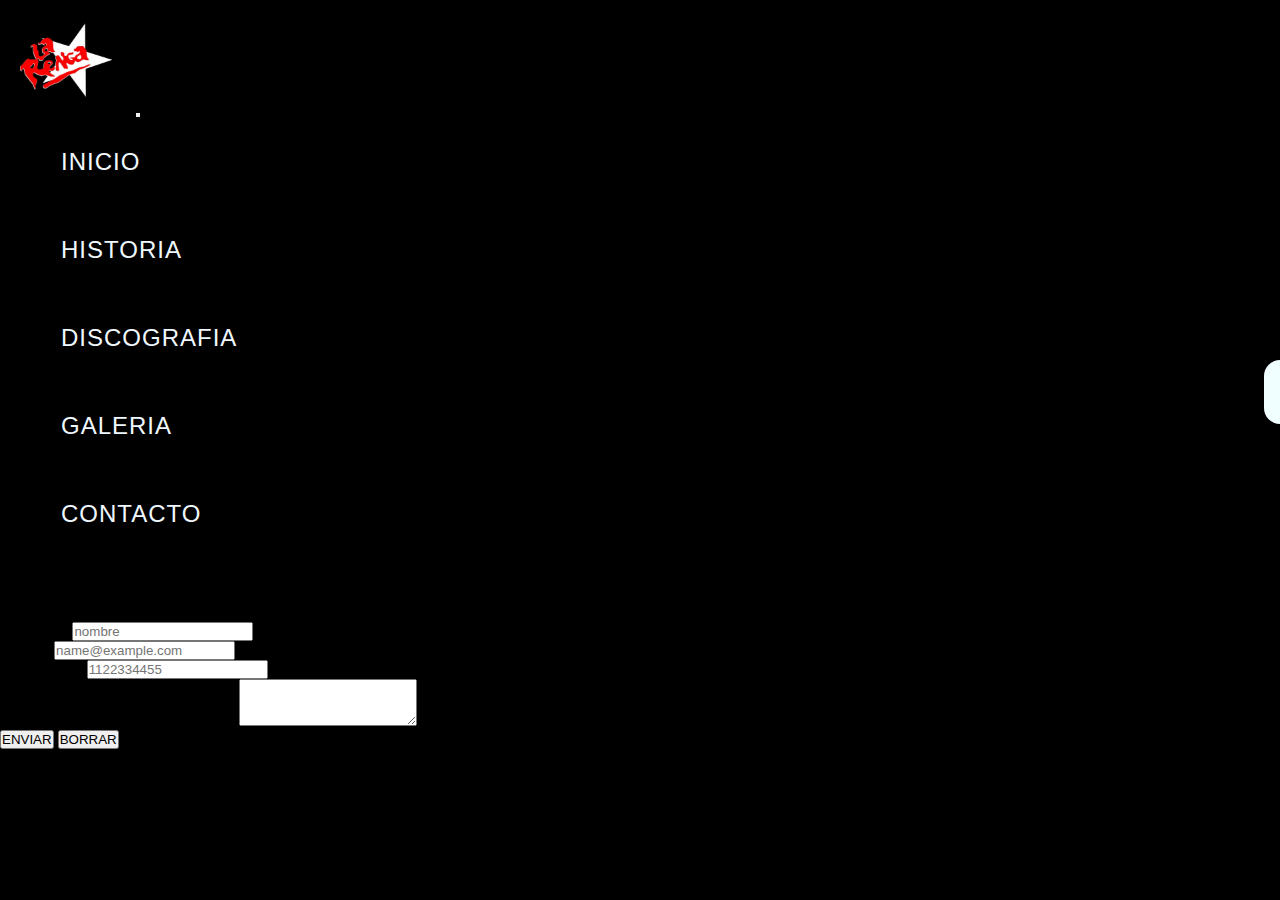
<file: paginas/contacto.html>
<!DOCTYPE html>
<html lang="en">
    <style> a {text-decoration: none;}</style>
<head>
    <meta charset="UTF-8">
    <meta http-equiv="X-UA-Compatible" content="IE=edge">
    <meta name="viewport" content="width=device-width, initial-scale=1.0">
    <meta name="description" content="La Renga es una banda de rock argentina.">
    <meta name="keywords" content="musica, fanclub, la renga, renga, rock, rock nacional, argentina, banda">
    <link rel="shortcut icon" href="../img/logo.png">
    <link href="https://cdn.jsdelivr.net/npm/bootstrap@5.1.3/dist/css/bootstrap.min.css" rel="stylesheet" 
    integrity="sha384-1BmE4kWBq78iYhFldvKuhfTAU6auU8tT94WrHftjDbrCEXSU1oBoqyl2QvZ6jIW3" crossorigin="anonymous">
    <link rel="stylesheet" href="../main.css">
    <link rel="stylesheet" href="../estilo/style.css">
    <title>La Renga - Contacto</title>
</head>
<header class="header">
    <nav class="navbar navbar-expand-lg navbar-dark">
         <div class="container-fluid">
           <a class="navbar-brand" href="../index.html"> <img src="../img/logo.png" class="img-logo" alt="LOGO"></a>
           <button class="navbar-toggler" type="button" data-bs-toggle="collapse" data-bs-target="#navbarNav" aria-controls="navbarNav" aria-expanded="false" aria-label="Toggle navigation">
             <span class="navbar-toggler-icon"></span>
           </button>
           <div class="collapse navbar-collapse" id="navbarNav">
             <ul class="navbar-nav">
               <li class="nav-item">
                 <a class="nav-link" aria-current="page" href="../index.html">INICIO</a>
               </li>
               <li class="nav-item">
                 <a class="nav-link" href="historia.html">HISTORIA</a>
               </li>
               <li class="nav-item">
                 <a class="nav-link" href="discografia.html">DISCOGRAFIA</a>
               </li>
               <li class="nav-item">
                 <a class="nav-link" href="galeria.html">GALERIA</a>
               </li>
               <li class="nav-item">
                 <a class="nav-link" href="contacto.html">CONTACTO</a>
               </li>
             </ul>
           </div>
         </div>
       </nav>
 </header>
<body>
<h1 class="texto-contacto">CONTACTO</h1>
<div>
  <h3 class="texto-contacto">Por favor ingrese sus datos si quiere recibir mas información acerca de la banda.</h3>  
<!--FORMULARIO DE CONTACTO-->
  <main>
    <form class="container-fluid">
      <div class="mb-3">
        <label for="exampleFormControlInput1" class="form-label">NOMBRE</label>
        <input type="name" class="form-control" id="exampleFormControlInput1" placeholder="nombre">
      </div>
      <div class="mb-3">
        <label for="exampleFormControlInput1" class="form-label">EMAIL</label>
        <input type="email" class="form-control" id="exampleFormControlInput1" placeholder="name@example.com">
      </div>
      <div class="mb-3">
        <label for="exampleFormControlInput1" class="form-label">TELEFONO</label>
        <input type="number" class="form-control" id="exampleFormControlInput1" placeholder="1122334455">
      </div>
      <div class="mb-3">
        <label for="exampleFormControlTextarea1" class="form-label">Dejanos tu opinion sobre la pagina...</label>
        <textarea class="form-control" id="exampleFormControlTextarea1" rows="3"></textarea>
      </div>
      <button type="submit" class="btn btn-primary btn1">ENVIAR</button>
      <button type="reset" class="btn btn-primary btn2">BORRAR</button>
    </form>
  </main>
  <div class="bar-social">
      <a href="https://www.facebook.com/larenga" class="icon icon-facebook" target="_blank"></a>
      <a href="https://www.instagram.com/larenga/" class="icon icon-instagram" target="_blank"></a>
      <a href="https://www.youtube.com/c/larenga/featured" class="icon icon-youtube" target="_blank"></a>
      <a href="https://open.spotify.com/artist/30fEdZPXgWfC4sNttcyB3C" class="icon icon-spotify" target="_blank"></a>
  </div>
  <script src="https://cdn.jsdelivr.net/npm/@popperjs/core@2.10.2/dist/umd/popper.min.js" integrity="sha384-7+zCNj/IqJ95wo16oMtfsKbZ9ccEh31eOz1HGyDuCQ6wgnyJNSYdrPa03rtR1zdB" crossorigin="anonymous"></script>
  <script src="https://cdn.jsdelivr.net/npm/bootstrap@5.1.3/dist/js/bootstrap.min.js" integrity="sha384-QJHtvGhmr9XOIpI6YVutG+2QOK9T+ZnN4kzFN1RtK3zEFEIsxhlmWl5/YESvpZ13" crossorigin="anonymous"></script>
</body>
</html>
</file>
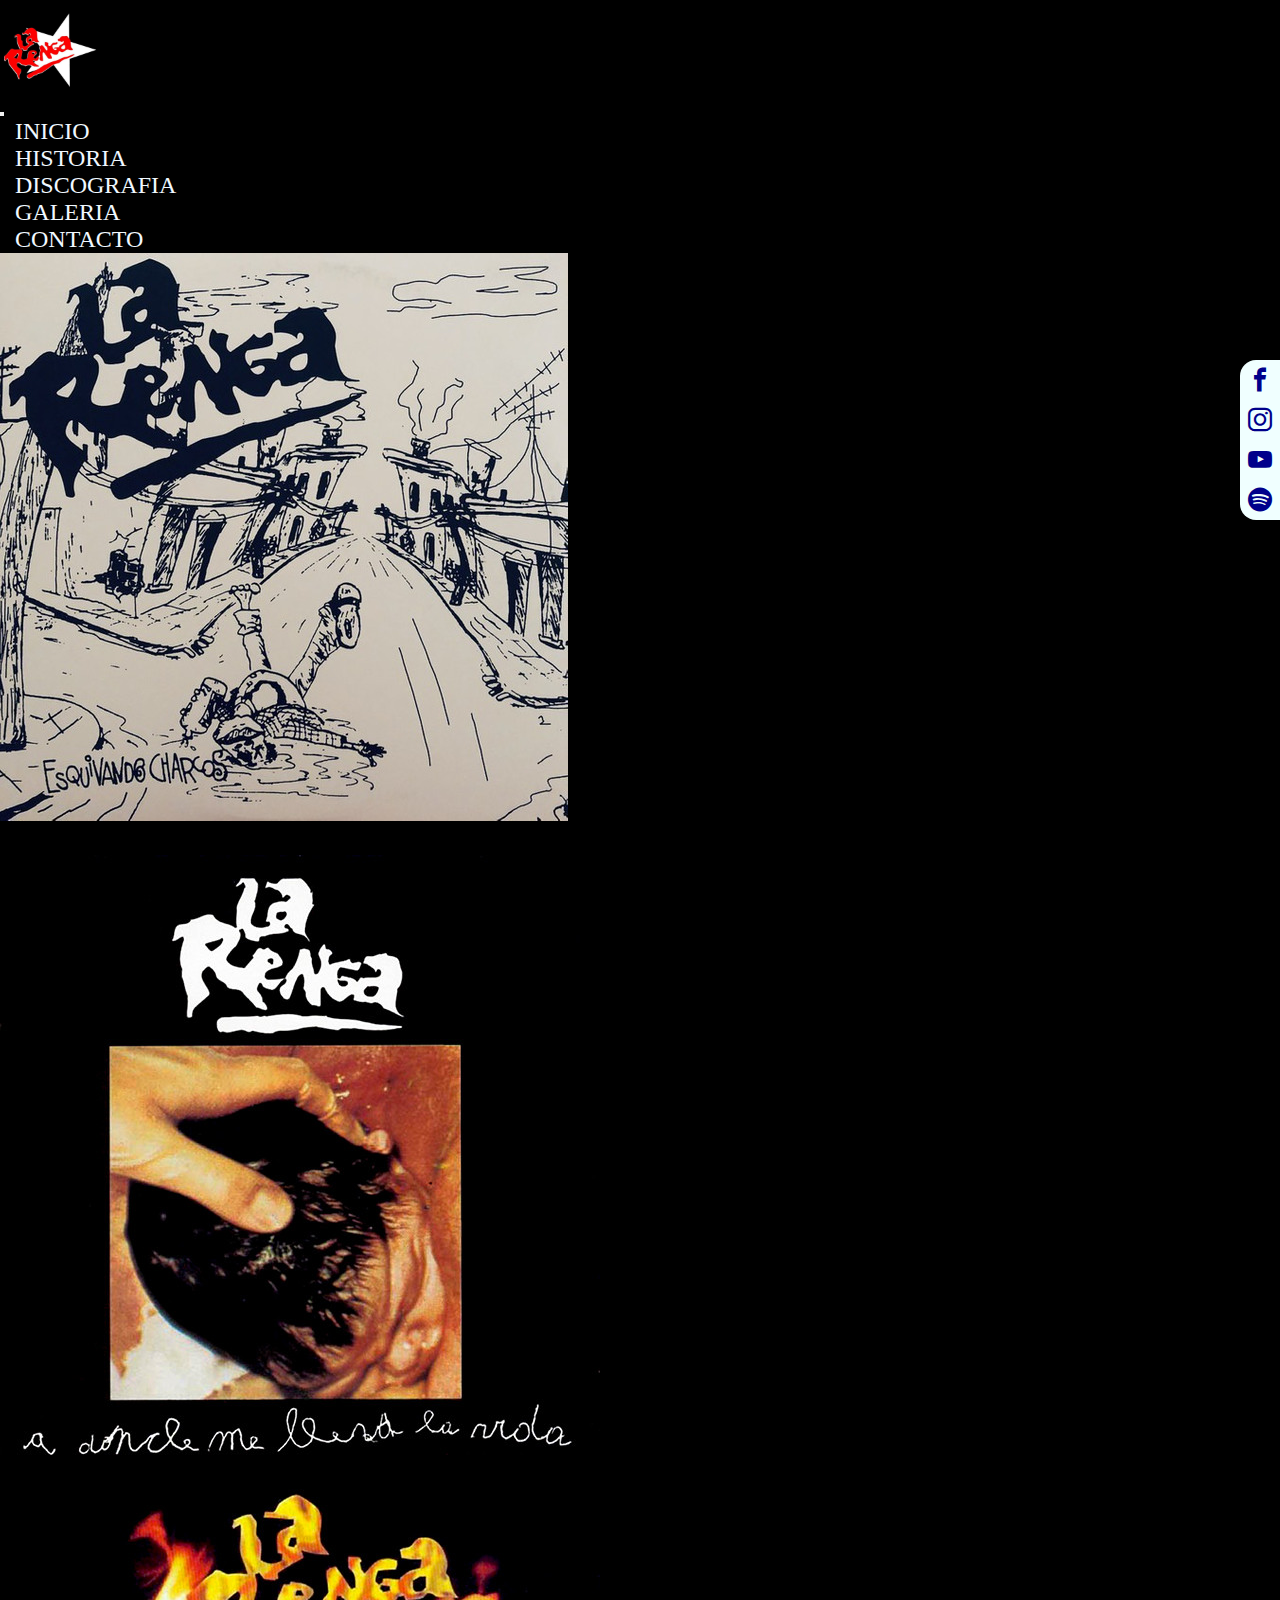
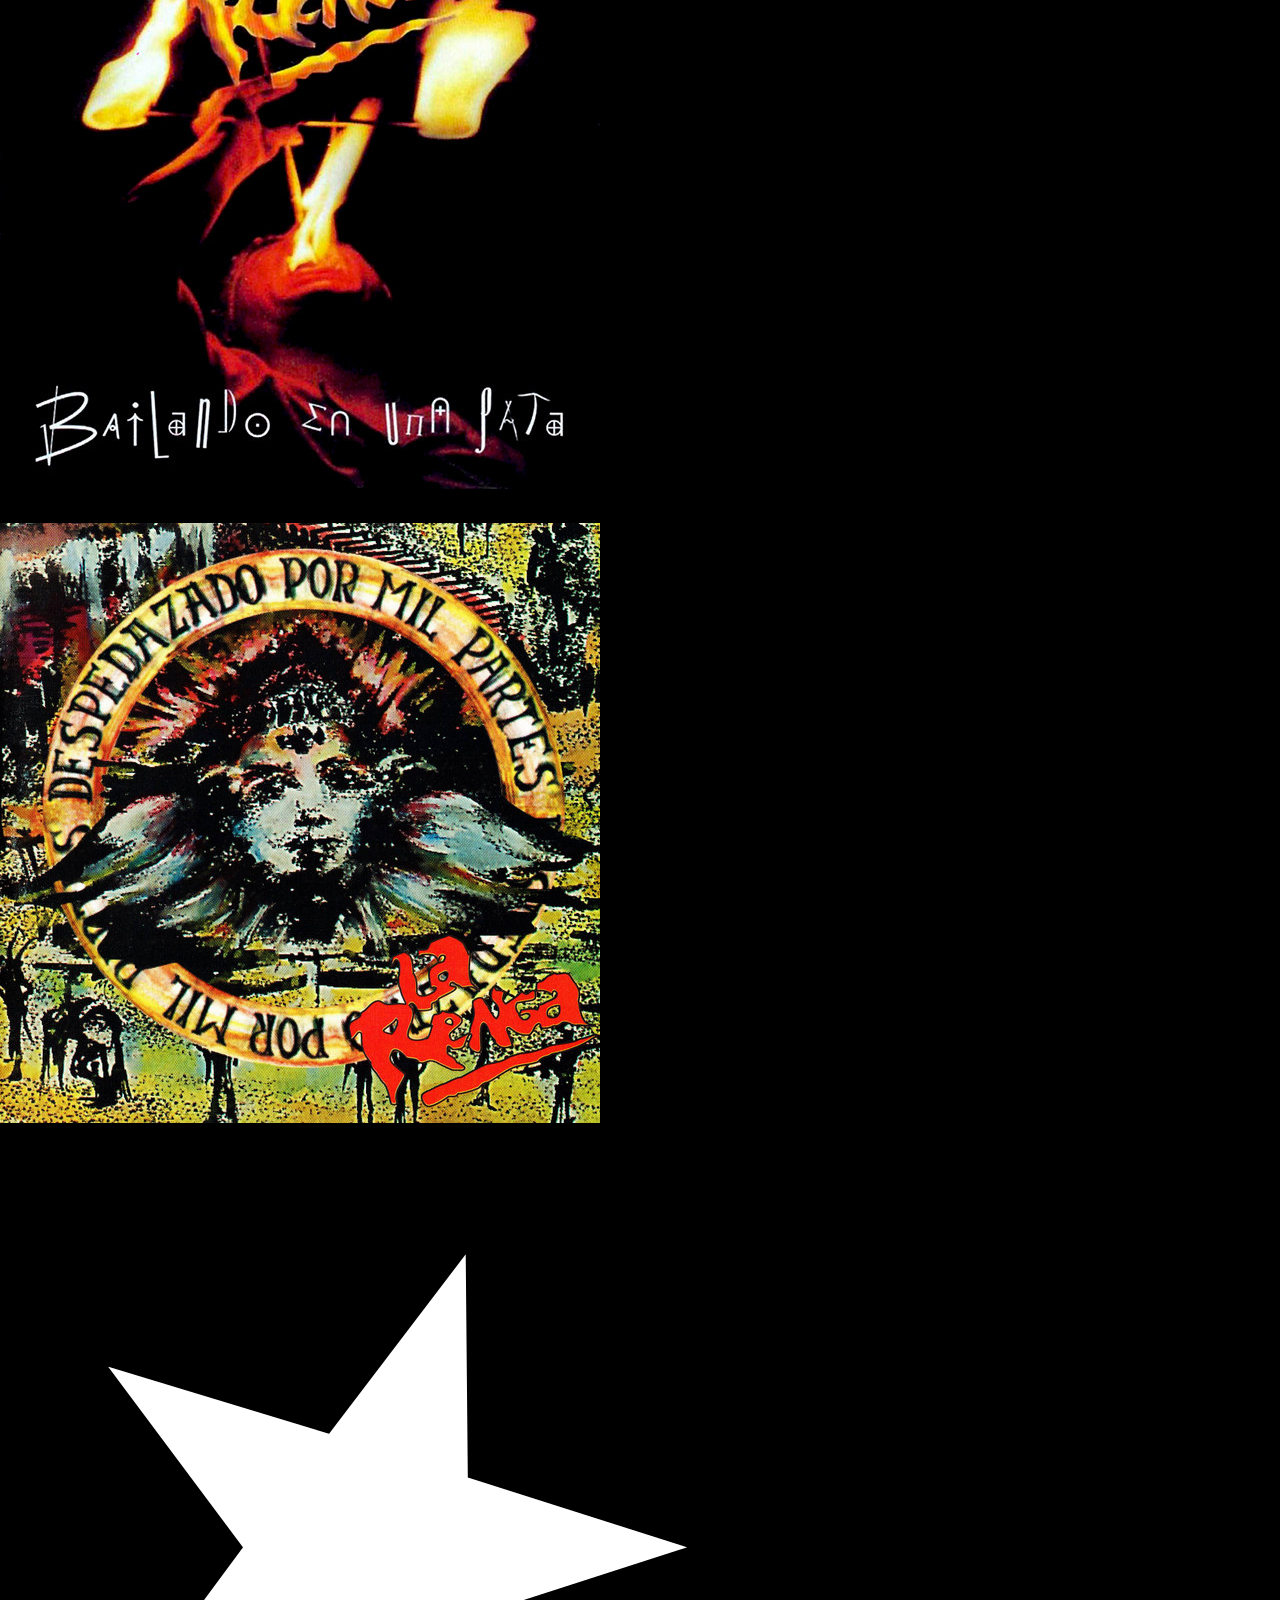
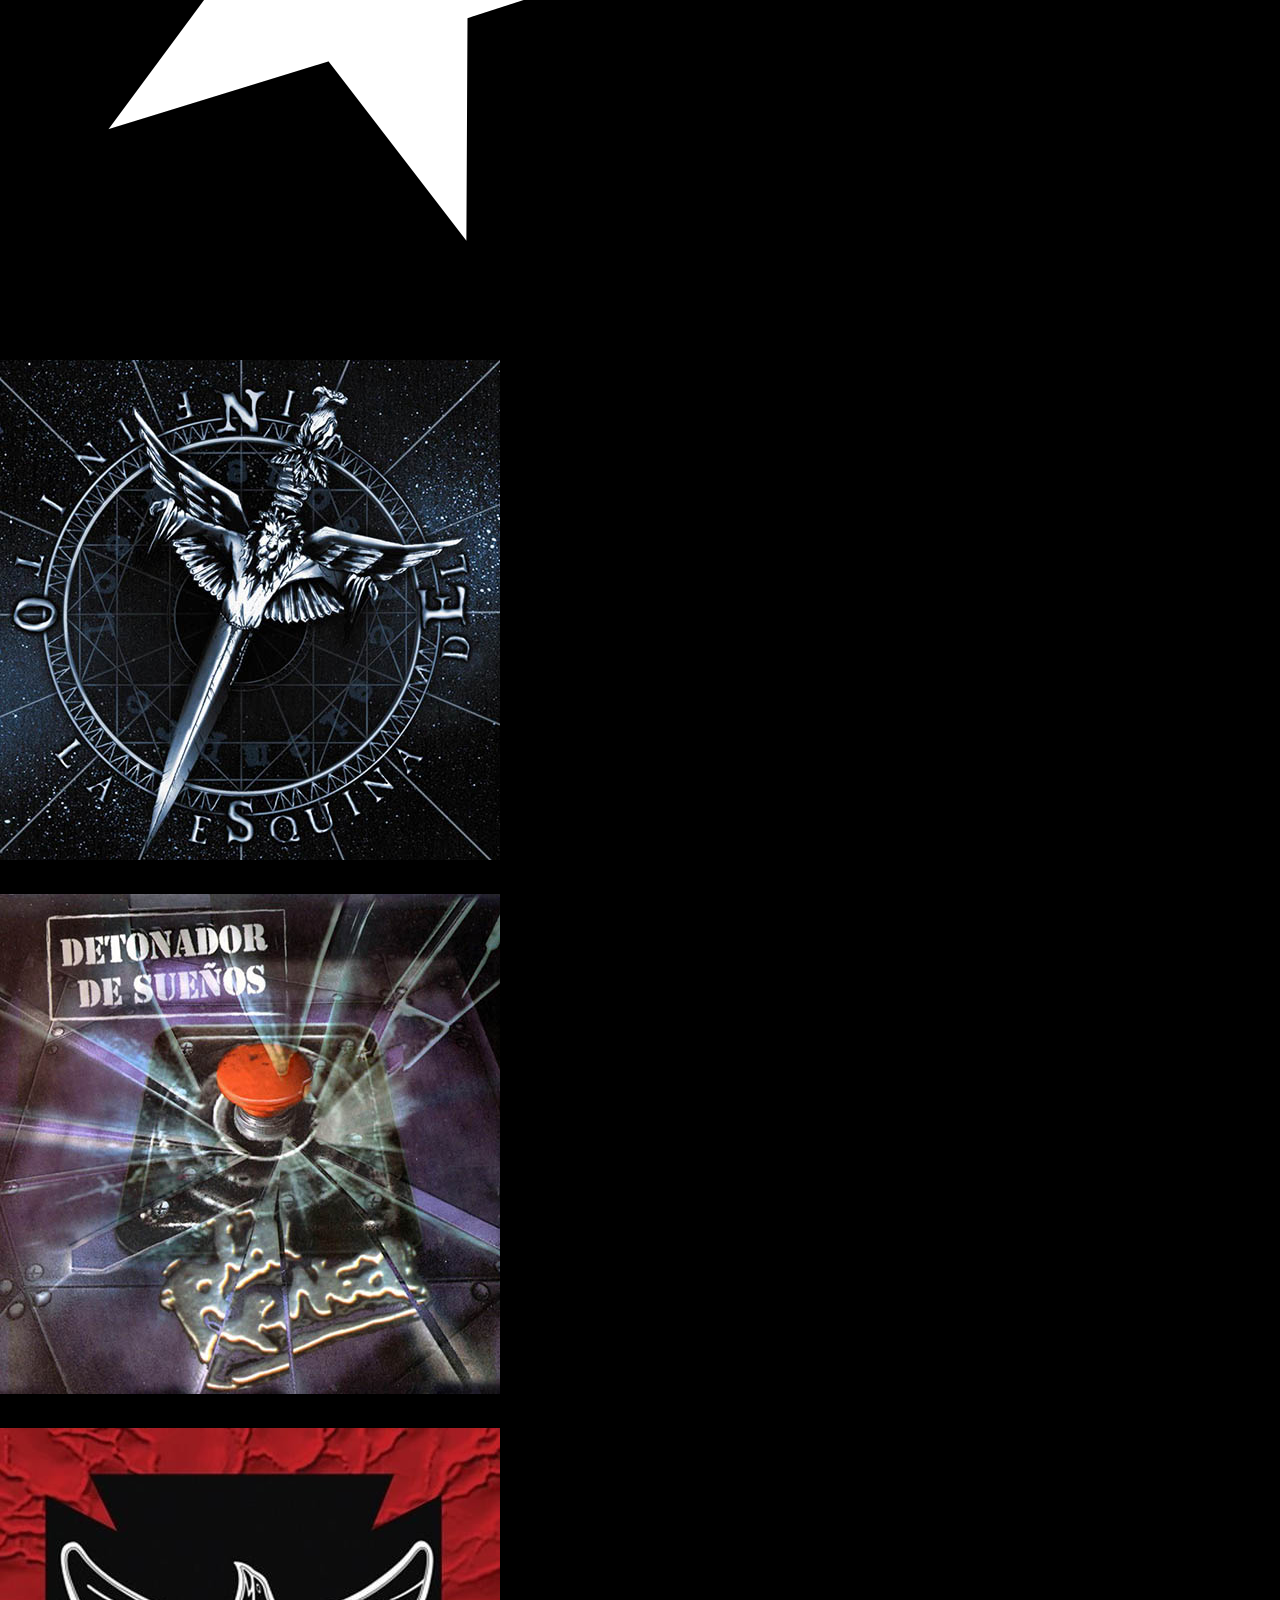
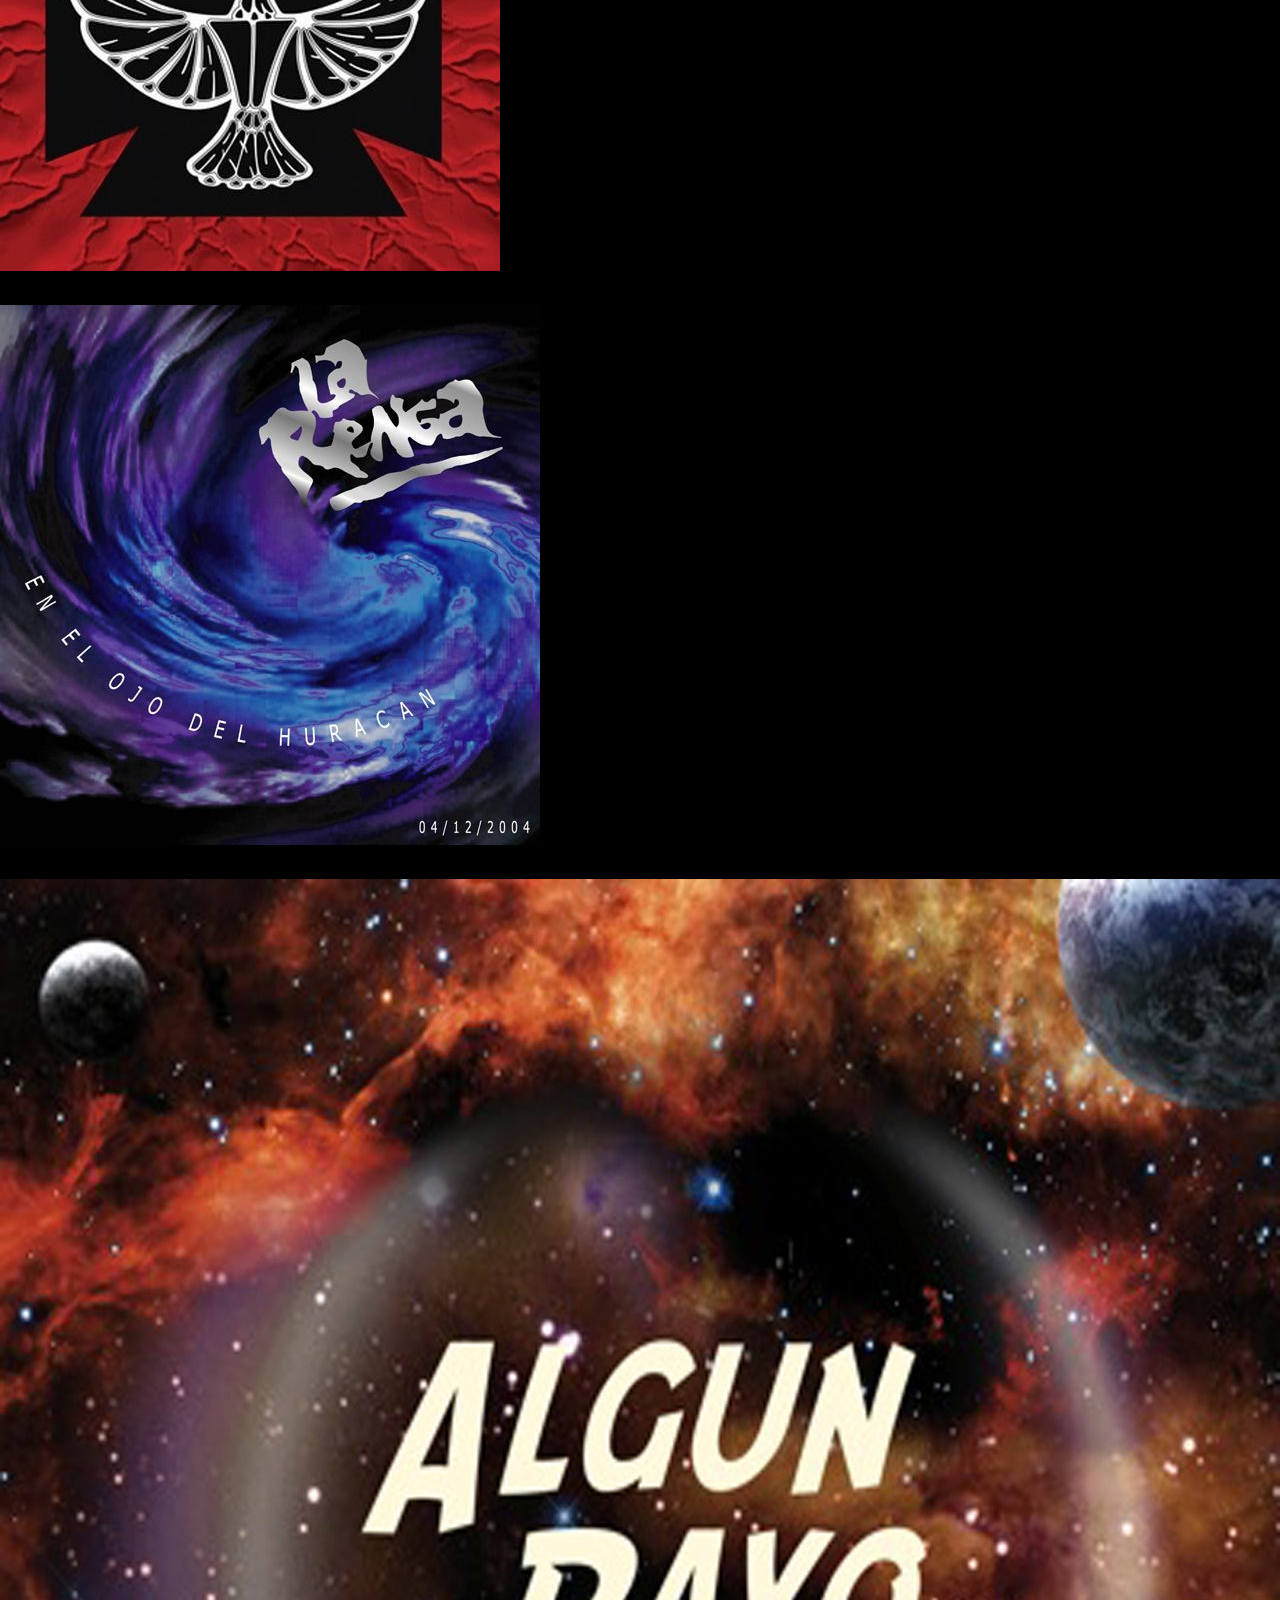
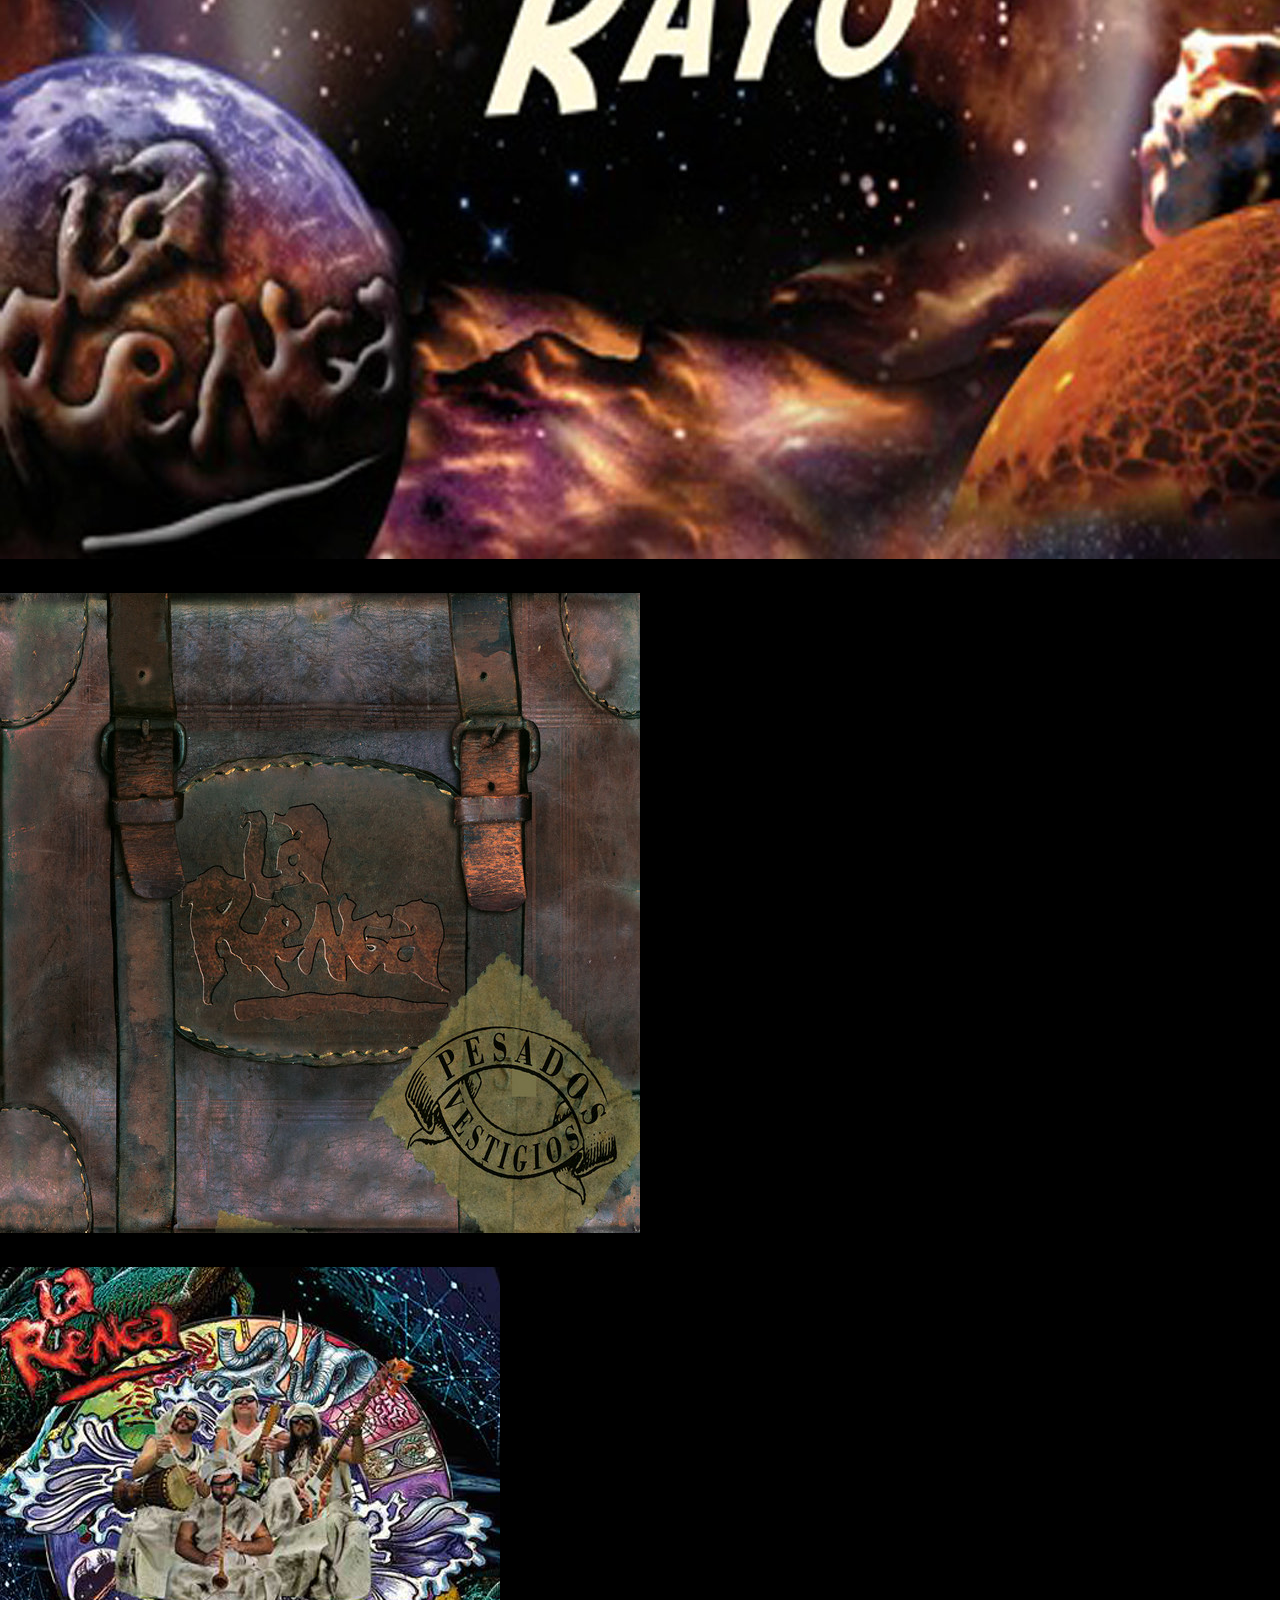
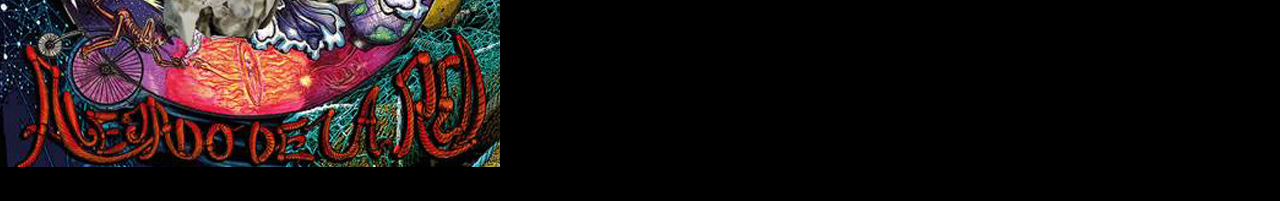
<file: paginas/discografia.html>
<!DOCTYPE html>
<html lang="en">
    <style> a {text-decoration: none;}</style>
<head>
    <meta charset="UTF-8">
    <meta http-equiv="X-UA-Compatible" content="IE=edge">
    <meta name="viewport" content="width=device-width, initial-scale=1.0">
    <meta name="description" content="La Renga es una banda de rock argentina.">
    <meta name="keywords" content="musica, fanclub, la renga, renga, rock, rock nacional, argentina, banda">
    <link rel="shortcut icon" href="../img/logo.png">
    <link href="https://cdn.jsdelivr.net/npm/bootstrap@5.1.3/dist/css/bootstrap.min.css" rel="stylesheet" 
    integrity="sha384-1BmE4kWBq78iYhFldvKuhfTAU6auU8tT94WrHftjDbrCEXSU1oBoqyl2QvZ6jIW3" crossorigin="anonymous">
    <link rel="stylesheet" href="../font.css">
    <link rel="stylesheet" href="../estilo/style.css">
    <title>La Renga - Discografia</title>
</head>
<body>
    <header class="header">
        <nav class="navbar navbar-expand-lg navbar-dark">
             <div class="container-fluid">
               <a class="navbar-brand" href="../index.html"> <img src="../img/logo.png" class="img-logo" alt="LOGO"></a>
               <button class="navbar-toggler" type="button" data-bs-toggle="collapse" data-bs-target="#navbarNav" aria-controls="navbarNav" aria-expanded="false" aria-label="Toggle navigation">
                 <span class="navbar-toggler-icon"></span>
               </button>
               <div class="collapse navbar-collapse" id="navbarNav">
                 <ul class="navbar-nav">
                   <li class="nav-item">
                     <a class="nav-link" aria-current="page" href="../index.html">INICIO</a>
                   </li>
                   <li class="nav-item">
                     <a class="nav-link" href="historia.html">HISTORIA</a>
                   </li>
                   <li class="nav-item">
                     <a class="nav-link" href="discografia.html">DISCOGRAFIA</a>
                   </li>
                   <li class="nav-item">
                     <a class="nav-link" href="galeria.html">GALERIA</a>
                   </li>
                   <li class="nav-item">
                     <a class="nav-link" href="contacto.html">CONTACTO</a>
                   </li>
                 </ul>
               </div>
             </div>
           </nav>
     </header>
    <div class="container">
      <div class="row row-cols-1 row-cols-md-3 g-4">
        <div class="col">
          <div class="card h-100">
            <img src="../img/esquivando-charcos1.jpg" class="card-img-top" alt="esquivando-charcos1">
            <div class="card-body">
              <h5 class="card-title">Esquivando charcos</h5>
            </div>
            <div class="card-footer">
              <small class="text-muted">1991</small>
            </div>
          </div>
        </div>
        <div class="col">
          <div class="card h-100">
            <img src="../img/donde-me-lleva-la-vida2.jpg" class="card-img-top" alt="donde-me-lleva-la-vida2">
            <div class="card-body">
              <h5 class="card-title">A donde me lleva la vida</h5>
            </div>
            <div class="card-footer">
              <small class="text-muted">1994</small>
            </div>
          </div>
        </div>
        <div class="col">
          <div class="card h-100">
            <img src="../img/bailando-en-una-pata3.jpg" class="card-img-top" alt="bailando-en-una-pata3">
            <div class="card-body">
              <h5 class="card-title">Bailando en una pata</h5>
            </div>
            <div class="card-footer">
              <small class="text-muted">1995</small>
            </div>
          </div>
        </div>
      </div>
      <div class="row row-cols-1 row-cols-md-3 g-4">
        <div class="col">
          <div class="card h-100">
            <img src="../img/despedazado-por-mil-partes4.jpg" class="card-img-top" alt="despedazado-por-mil-partes4">
            <div class="card-body">
              <h5 class="card-title">Despedazado por mil partes</h5>
            </div>
            <div class="card-footer">
              <small class="text-muted">1996</small>
            </div>
          </div>
        </div>
        <div class="col">
          <div class="card h-100">
            <img src="../img/la-renga5.png" class="card-img-top" alt="la-renga5">
            <div class="card-body">
              <h5 class="card-title">La Renga</h5>
            </div>
            <div class="card-footer">
              <small class="text-muted">1998</small>
            </div>
          </div>
        </div>
        <div class="col">
          <div class="card h-100">
            <img src="../img/la-esquina-del-infinito6.jpg" class="card-img-top" alt="la-esquina-del-infinito6">
            <div class="card-body">
              <h5 class="card-title">La esquina del infinito</h5>
            </div>
            <div class="card-footer">
              <small class="text-muted">2000</small>
            </div>
          </div>
        </div>
      </div>
      <div class="row row-cols-1 row-cols-md-3 g-4">
        <div class="col">
          <div class="card h-100">
            <img src="../img/detonador-de-sueños7.jpg" class="card-img-top" alt="detonador-de-sueños7">
            <div class="card-body">
              <h5 class="card-title">Detonador de sueños</h5>
            </div>
            <div class="card-footer">
              <small class="text-muted">2003</small>
            </div>
          </div>
        </div>
        <div class="col">
          <div class="card h-100">
            <img src="../img/truenotierra8.jpg" class="card-img-top" alt="truenotierra8">
            <div class="card-body">
              <h5 class="card-title">Truenotierra</h5>
            </div>
            <div class="card-footer">
              <small class="text-muted">2006</small>
            </div>
          </div>
        </div>
        <div class="col">
          <div class="card h-100">
            <img src="../img/ojo-del-huracan9.jpg" class="card-img-top" alt="ojo-del-huracan9">
            <div class="card-body">
              <h5 class="card-title">En el ojo del huracan</h5>
            </div>
            <div class="card-footer">
              <small class="text-muted">2006</small>
            </div>
          </div>
        </div>
      </div>
      <div class="row row-cols-1 row-cols-md-3 g-4">
        <div class="col">
          <div class="card h-100">
            <img src="../img/algun-rayo10.jpg" class="card-img-top" alt="algun-rayo10">
            <div class="card-body">
              <h5 class="card-title">Algun rayo</h5>
            </div>
            <div class="card-footer">
              <small class="text-muted">2010</small>
            </div>
          </div>
        </div>
        <div class="col">
          <div class="card h-100">
            <img src="../img/pesados-vestigios11.jpg" class="card-img-top" alt="pesados-vestigios11">
            <div class="card-body">
              <h5 class="card-title">Pesados vestigios</h5>
            </div>
            <div class="card-footer">
              <small class="text-muted">2014</small>
            </div>
          </div>
        </div>
        <div class="col">
          <div class="card h-100">
            <img src="../img/alejado-de-la-red12.jpg" class="card-img-top" alt="alejado-de-la-red12">
            <div class="card-body">
              <h5 class="card-title">Alejado de la red</h5>
            </div>
            <div class="card-footer">
              <small class="text-muted">2022</small>
            </div>
          </div>
        </div>
      </div>
    </div>
    <div class="bar-social">
        <a href="https://www.facebook.com/larenga" class="icon icon-facebook" target="_blank"></a>
        <a href="https://www.instagram.com/larenga/" class="icon icon-instagram" target="_blank"></a>
        <a href="https://www.youtube.com/c/larenga/featured" class="icon icon-youtube" target="_blank"></a>
        <a href="https://open.spotify.com/artist/30fEdZPXgWfC4sNttcyB3C" class="icon icon-spotify" target="_blank"></a>
    </div>
    <script src="https://cdn.jsdelivr.net/npm/@popperjs/core@2.10.2/dist/umd/popper.min.js" 
    integrity="sha384-7+zCNj/IqJ95wo16oMtfsKbZ9ccEh31eOz1HGyDuCQ6wgnyJNSYdrPa03rtR1zdB" crossorigin="anonymous">
    </script>
    <script src="https://cdn.jsdelivr.net/npm/bootstrap@5.1.3/dist/js/bootstrap.min.js" 
    integrity="sha384-QJHtvGhmr9XOIpI6YVutG+2QOK9T+ZnN4kzFN1RtK3zEFEIsxhlmWl5/YESvpZ13" crossorigin="anonymous">
    </script>
</body>
</html>
</file>
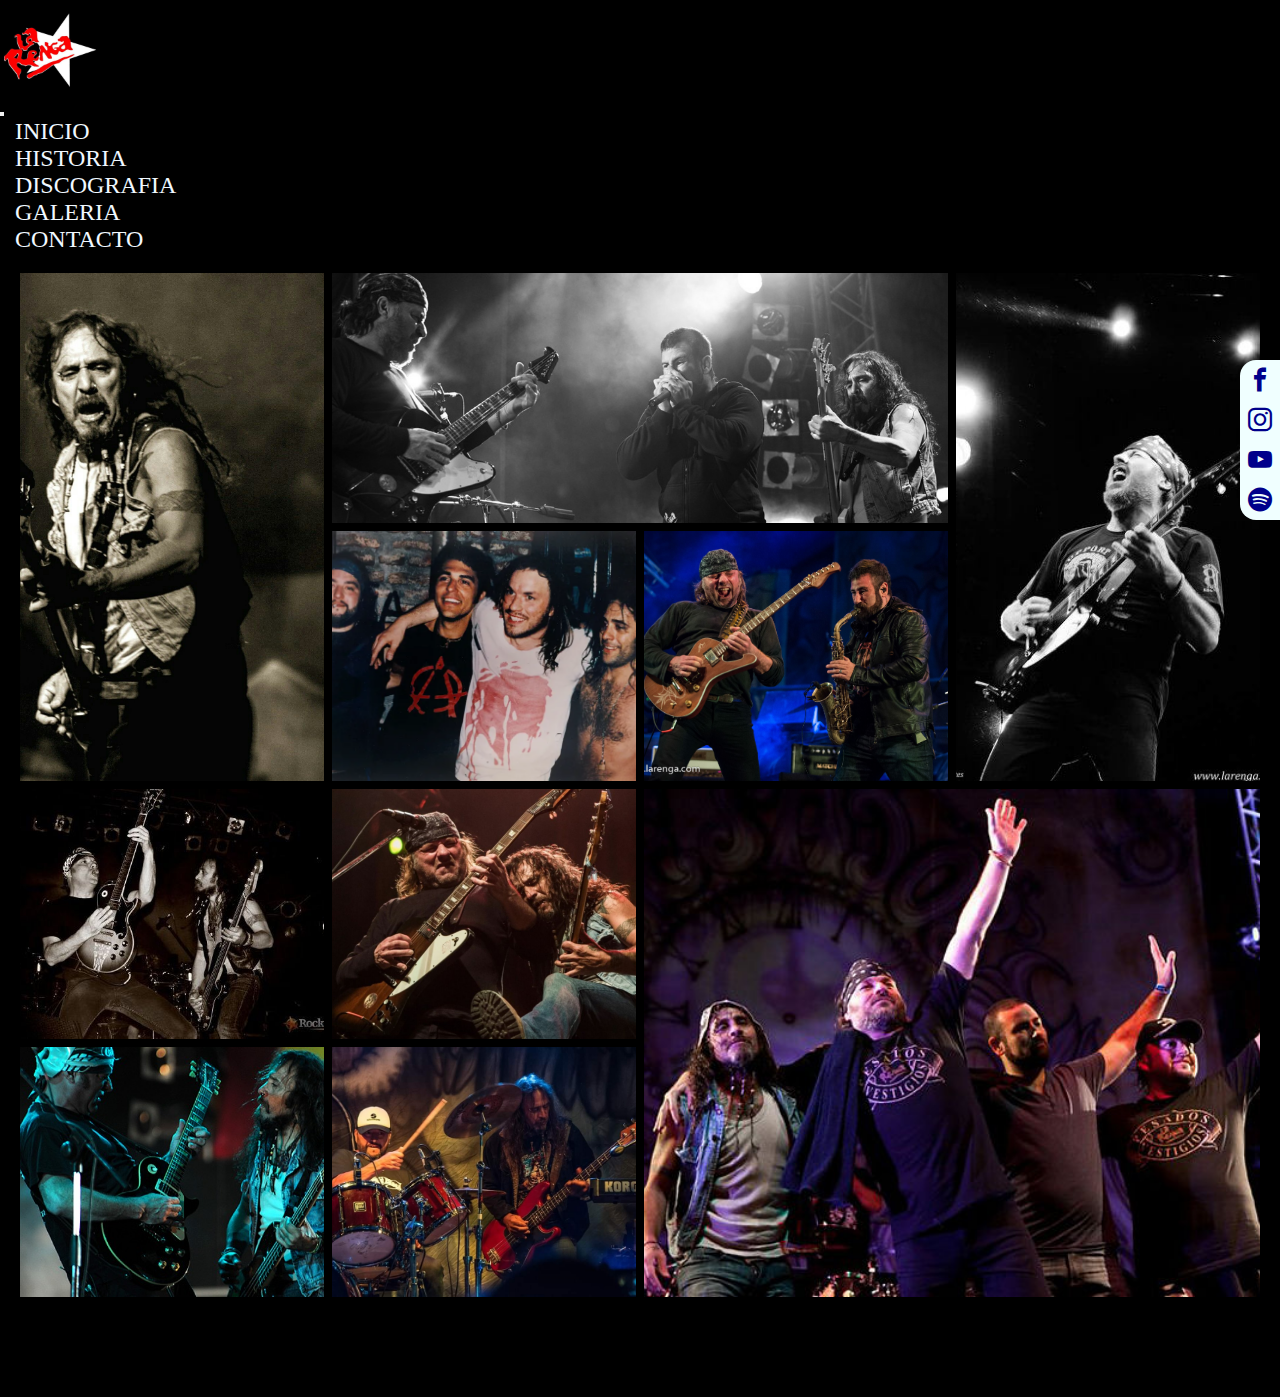
<file: paginas/galeria.html>
<!DOCTYPE html>
<html lang="en">
    <style> a {text-decoration: none;}</style>
<head>
    <meta charset="UTF-8">
    <meta http-equiv="X-UA-Compatible" content="IE=edge">
    <meta name="viewport" content="width=device-width, initial-scale=1.0">
    <meta name="description" content="La Renga es una banda de rock argentina.">
    <meta name="keywords" content="musica, fanclub, la renga, renga, rock, rock nacional, argentina, banda">
    <link rel="shortcut icon" href="../img/logo.png">
    <link href="https://cdn.jsdelivr.net/npm/bootstrap@5.1.3/dist/css/bootstrap.min.css" rel="stylesheet" 
    integrity="sha384-1BmE4kWBq78iYhFldvKuhfTAU6auU8tT94WrHftjDbrCEXSU1oBoqyl2QvZ6jIW3" crossorigin="anonymous">
    <link rel="stylesheet" href="../font.css">
    <link rel="stylesheet" href="../estilo/style.css">
    <title>La Renga - Galeria</title>
</head>
<body>
    <header class="header">
        <nav class="navbar navbar-expand-lg navbar-dark">
             <div class="container-fluid">
               <a class="navbar-brand" href="../index.html"> <img src="../img/logo.png" class="img-logo" alt="LOGO"></a>
               <button class="navbar-toggler" type="button" data-bs-toggle="collapse" data-bs-target="#navbarNav" aria-controls="navbarNav" aria-expanded="false" aria-label="Toggle navigation">
                 <span class="navbar-toggler-icon"></span>
               </button>
               <div class="collapse navbar-collapse" id="navbarNav">
                 <ul class="navbar-nav">
                   <li class="nav-item">
                     <a class="nav-link" aria-current="page" href="../index.html">INICIO</a>
                   </li>
                   <li class="nav-item">
                     <a class="nav-link" href="historia.html">HISTORIA</a>
                   </li>
                   <li class="nav-item">
                     <a class="nav-link" href="discografia.html">DISCOGRAFIA</a>
                   </li>
                   <li class="nav-item">
                     <a class="nav-link" href="galeria.html">GALERIA</a>
                   </li>
                   <li class="nav-item">
                     <a class="nav-link" href="contacto.html">CONTACTO</a>
                   </li>
                 </ul>
               </div>
             </div>
        </nav>
     </header>
    <div class="gallery">
        <section class="gallery__container">
            <div class="gallery__individual">
                <div class="gallery__item">
                    <div class="gallery__item-image">
                        <img src="../img/9.jpg" alt="larenga1">
                    </div>
                </div>
            </div>
            <div class="gallery__individual">
                <div class="gallery__item">
                    <div class="gallery__item-image">
                        <img src="../img/1.jpg" alt="larenga2">
                    </div>
                </div>
            </div>
            <div class="gallery__individual">
                <div class="gallery__item">
                    <div class="gallery__item-image">
                        <img src="../img/8.jpg" alt="larenga8">
                    </div>
                </div>
            </div>
            <div class="gallery__individual">
                <div class="gallery__item">
                    <div class="gallery__item-image">
                        <img src="../img/4.jpg" alt="larenga4">
                    </div>
                </div>
            </div>
            <div class="gallery__individual">
                <div class="gallery__item">
                    <div class="gallery__item-image">
                        <img src="../img/7.jpg" alt="larenga7">
                    </div>
                </div>
            </div>
            <div class="gallery__individual">
                <div class="gallery__item">
                    <div class="gallery__item-image">
                        <img src="../img/6.jpg" alt="larenga6">
                    </div>
                </div>
            </div>
            <div class="gallery__individual">
                <div class="gallery__item">
                    <div class="gallery__item-image">
                        <img src="../img/5.jpg" alt="larenga5">
                    </div>
                </div>
            </div>
            <div class="gallery__individual">
                <div class="gallery__item">
                    <div class="gallery__item-image">
                        <img src="../img/3.jpg" alt="larenga3">
                    </div>
                </div>
            </div>
            <div class="gallery__individual">
                <div class="gallery__item">
                    <div class="gallery__item-image">
                        <img src="../img/2.jpg" alt="larenga2">
                    </div>
                </div>
            </div>
            <div class="gallery__individual">
                <div class="gallery__item">
                    <div class="gallery__item-image">
                        <img src="../img/10.jpg" alt="larenga10">
                    </div>
                </div>
            </div>
        </section>
    </div>
    <div class="bar-social">
        <a href="https://www.facebook.com/larenga" class="icon icon-facebook" target="_blank"></a>
        <a href="https://www.instagram.com/larenga/" class="icon icon-instagram" target="_blank"></a>
        <a href="https://www.youtube.com/c/larenga/featured" class="icon icon-youtube" target="_blank"></a>
        <a href="https://open.spotify.com/artist/30fEdZPXgWfC4sNttcyB3C" class="icon icon-spotify" target="_blank"></a>
    </div>
    <script src="https://cdn.jsdelivr.net/npm/@popperjs/core@2.10.2/dist/umd/popper.min.js" 
    integrity="sha384-7+zCNj/IqJ95wo16oMtfsKbZ9ccEh31eOz1HGyDuCQ6wgnyJNSYdrPa03rtR1zdB" crossorigin="anonymous">
    </script>
    <script src="https://cdn.jsdelivr.net/npm/bootstrap@5.1.3/dist/js/bootstrap.min.js" 
    integrity="sha384-QJHtvGhmr9XOIpI6YVutG+2QOK9T+ZnN4kzFN1RtK3zEFEIsxhlmWl5/YESvpZ13" crossorigin="anonymous">
    </script>
</body>
</html>
</file>
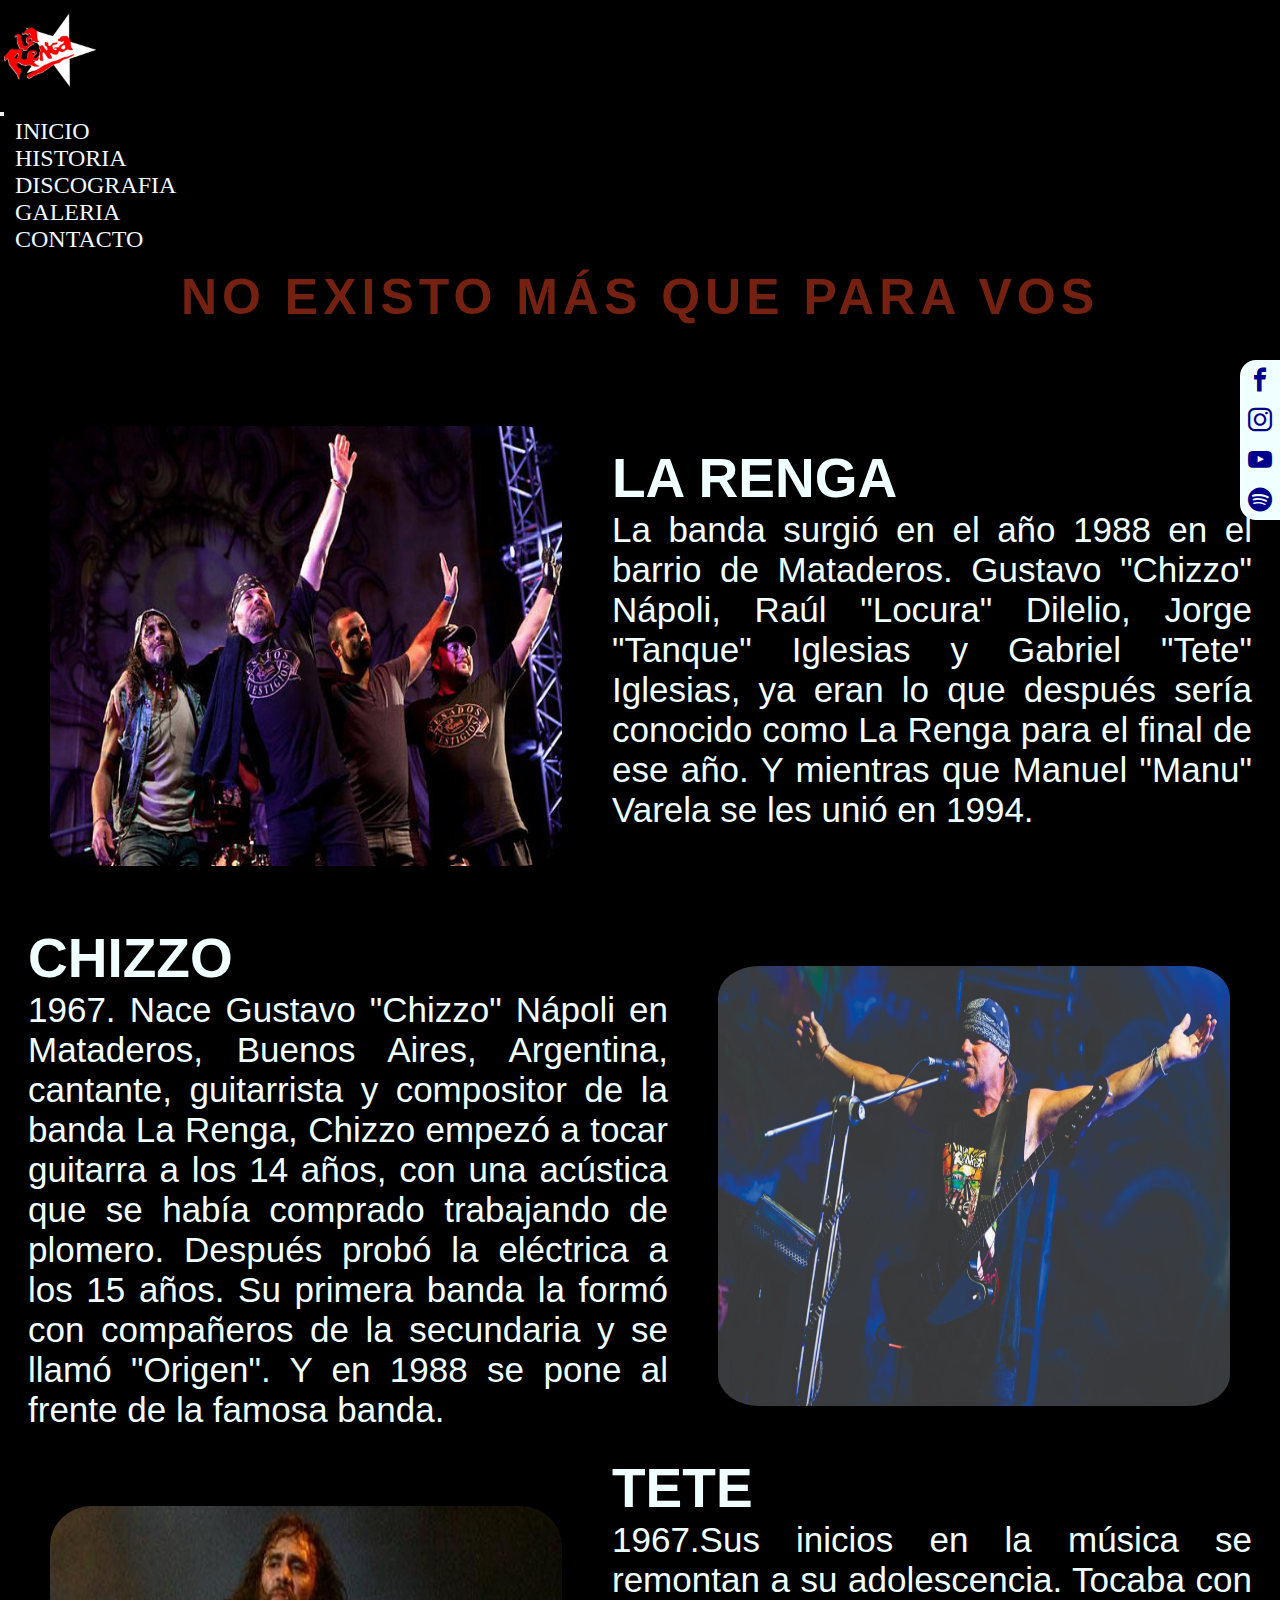
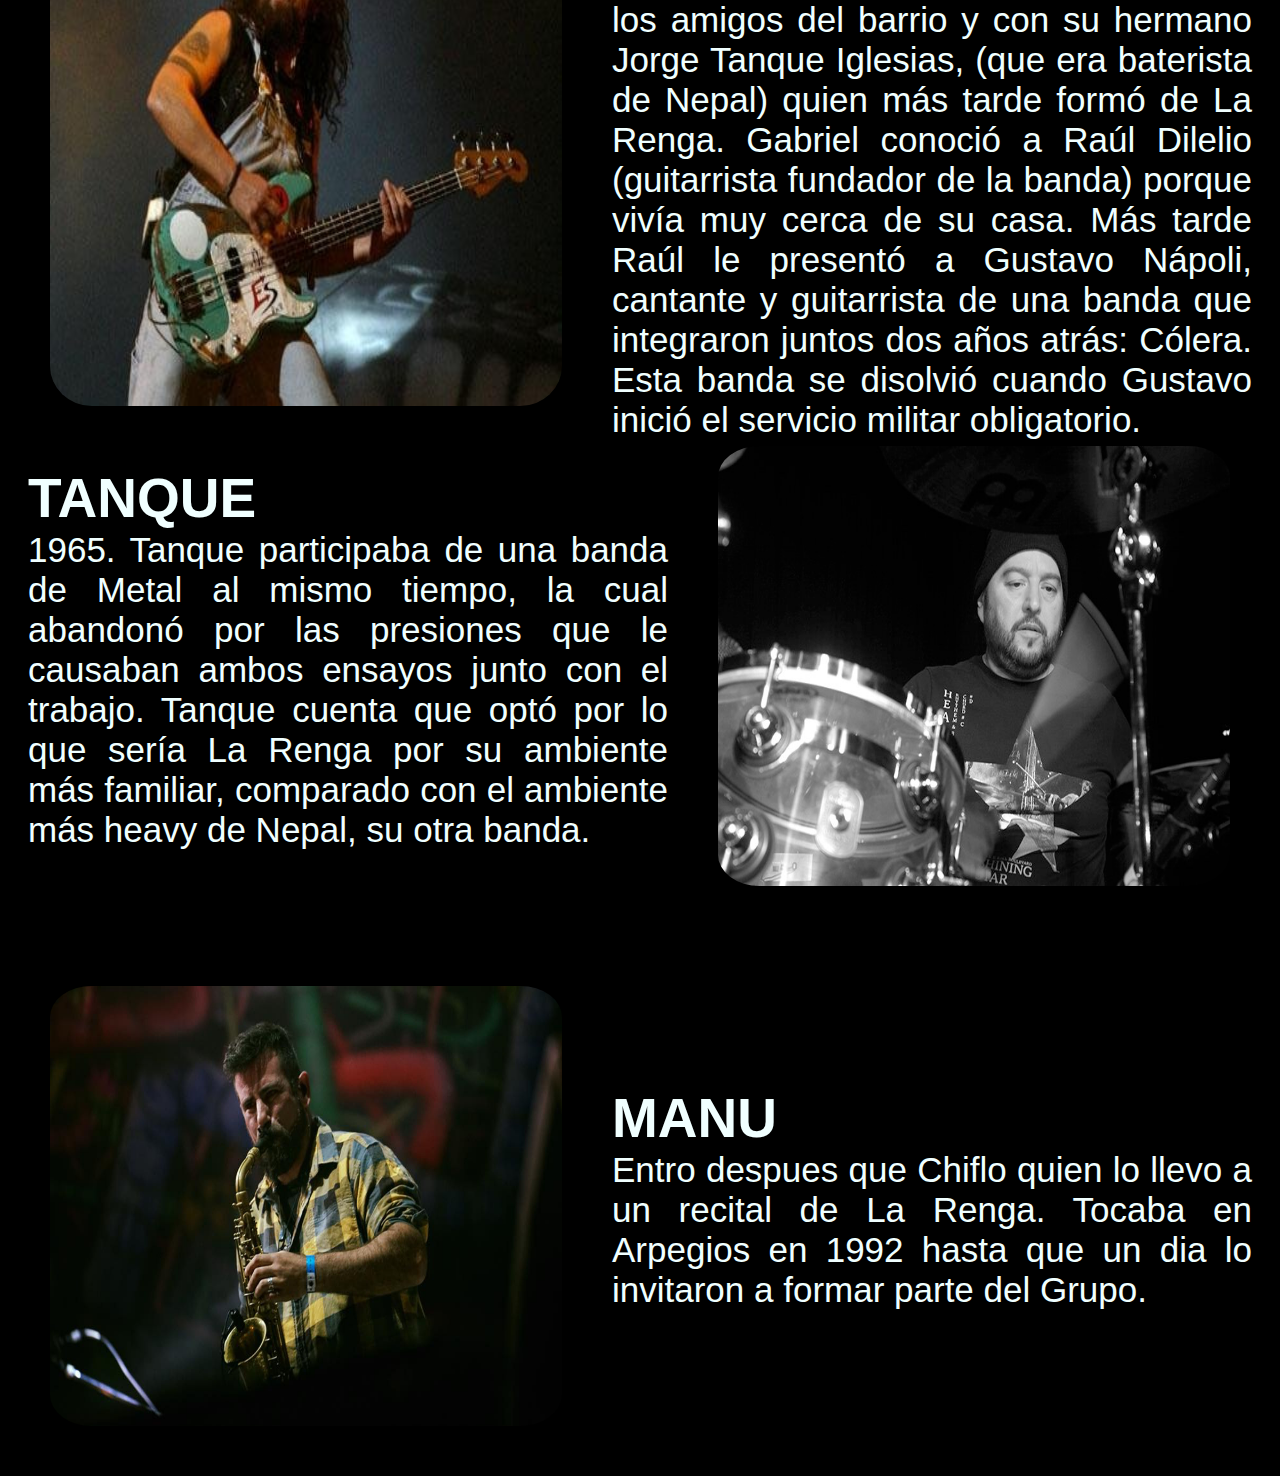
<file: paginas/historia.html>
<!DOCTYPE html>
<html lang="en">
    <style> a {text-decoration: none;}</style>
<head>
    <meta charset="UTF-8">
    <meta http-equiv="X-UA-Compatible" content="IE=edge">
    <meta name="viewport" content="width=device-width, initial-scale=1.0">
    <meta name="description" content="La Renga es una banda de rock argentina.">
    <meta name="keywords" content="musica, fanclub, la renga, renga, rock, rock nacional, argentina, banda">
    <link rel="shortcut icon" href="../img/logo.png">
    <link href="https://cdn.jsdelivr.net/npm/bootstrap@5.1.3/dist/css/bootstrap.min.css" rel="stylesheet" 
    integrity="sha384-1BmE4kWBq78iYhFldvKuhfTAU6auU8tT94WrHftjDbrCEXSU1oBoqyl2QvZ6jIW3" crossorigin="anonymous">
    <link rel="stylesheet" href="../font.css">
    <link rel="stylesheet" href="../estilo/style.css">
    <link rel="stylesheet" href="https://cdnjs.cloudflare.com/ajax/libs/animate.css/4.1.1/animate.min.css"/>
    <title>La Renga - Historia</title>
</head>
<body>
    <header class="header">
        <nav class="navbar navbar-expand-lg navbar-dark">
             <div class="container-fluid">
               <a class="navbar-brand" href="../index.html"> <img src="../img/logo.png" class="img-logo" alt="LOGO"></a>
               <button class="navbar-toggler" type="button" data-bs-toggle="collapse" data-bs-target="#navbarNav" aria-controls="navbarNav" aria-expanded="false" aria-label="Toggle navigation">
                 <span class="navbar-toggler-icon"></span>
               </button>
               <div class="collapse navbar-collapse" id="navbarNav">
                 <ul class="navbar-nav">
                   <li class="nav-item">
                     <a class="nav-link" aria-current="page" href="../index.html">INICIO</a>
                   </li>
                   <li class="nav-item">
                     <a class="nav-link" href="historia.html">HISTORIA</a>
                   </li>
                   <li class="nav-item">
                     <a class="nav-link" href="discografia.html">DISCOGRAFIA</a>
                   </li>
                   <li class="nav-item">
                     <a class="nav-link" href="galeria.html">GALERIA</a>
                   </li>
                   <li class="nav-item">
                     <a class="nav-link" href="contacto.html">CONTACTO</a>
                   </li>
                 </ul>
               </div>
             </div>
           </nav>
     </header>
    <section class="historia">
        <h1 class="frase__historia">NO EXISTO MÁS QUE PARA VOS</h1>
        <div class="members__class">
            <img src="../img/3.jpg" alt="rengagrupo">
            <div class="member__info">
                <div class="animate__animated animate__rotateInDownLeft">
                    <h3>LA RENGA</h3>
                </div>
                <div class="animate__animated animate__rotateInDownLeft">
                    <p>La banda surgió en el año 1988 en el barrio de Mataderos. Gustavo "Chizzo" Nápoli, Raúl "Locura" Dilelio, Jorge "Tanque" Iglesias y Gabriel "Tete" Iglesias, ya eran lo que después sería conocido como La Renga para el final de ese año. Y mientras que Manuel "Manu" Varela se les unió en 1994.</p>
                </div>
            </div>
        </div>
        <div class="members__class2">
            <img src="../img/chizzo.jpg" alt="chizzonapoli">
            <div class="member__info2">
                <div class="animate__animated animate__rotateInDownRight">
                    <h3>CHIZZO</h3>
                </div>
                <div class="animate__animated animate__rotateInDownRight">
                    <p>
                        1967. Nace Gustavo "Chizzo" Nápoli en Mataderos, Buenos Aires, Argentina, cantante, guitarrista y compositor de la banda La Renga, Chizzo empezó a tocar guitarra a los 14 años, con una acústica que se había comprado trabajando de plomero. Después probó la eléctrica a los 15 años. Su primera banda la formó con compañeros de la secundaria y se llamó "Origen". Y en 1988 se pone al frente de la famosa banda.
                    </p>
                </div>
            </div>
        </div>
        <div class="members__class">
          <img src="../img/tete.jpg" alt="tete">
          <div class="member__info">
              <div class="animate__animated animate__rotateInDownLeft">
                  <h3>TETE</h3>
              </div>
              <div class="animate__animated animate__rotateInDownLeft">
                  <p>1967.Sus inicios en la música se remontan a su adolescencia. Tocaba con los amigos del barrio y con su hermano Jorge Tanque Iglesias, (que era baterista de Nepal) quien más tarde formó de La Renga. Gabriel conoció a Raúl Dilelio (guitarrista fundador de la banda) porque vivía muy cerca de su casa. Más tarde Raúl le presentó a Gustavo Nápoli, cantante y guitarrista de una banda que integraron juntos dos años atrás: Cólera. Esta banda se disolvió cuando Gustavo inició el servicio militar obligatorio.</p>
              </div>
          </div>
      </div>
      <div class="members__class2">
          <img src="../img/tanque.jpg" alt="tanque">
          <div class="member__info2">
              <div class="animate__animated animate__rotateInDownRight">
                  <h3>TANQUE</h3>
              </div>
              <div class="animate__animated animate__rotateInDownRight">
                  <p>
                      1965. Tanque participaba de una banda de Metal al mismo tiempo, la cual abandonó por las presiones que le causaban ambos ensayos junto con el trabajo. Tanque cuenta que optó por lo que sería La Renga por su ambiente más familiar, comparado con el ambiente más heavy de Nepal, su otra banda.
                  </p>
              </div>
          </div>
      </div>
      <div class="members__class">
        <img src="../img/manu.jpg" alt="manu">
        <div class="member__info">
            <div class="animate__animated animate__rotateInDownLeft">
                <h3>MANU</h3>
            </div>
            <div class="animate__animated animate__rotateInDownLeft">
                <p>Entro despues que Chiflo quien lo llevo a un recital de La Renga. Tocaba en Arpegios en 1992 hasta que un dia lo invitaron a formar parte del Grupo.</p>
            </div>
        </div>
    </div>
    </section>
    <div class="bar-social">
        <a href="https://www.facebook.com/larenga" class="icon icon-facebook" target="_blank"></a>
        <a href="https://www.instagram.com/larenga/" class="icon icon-instagram" target="_blank"></a>
        <a href="https://www.youtube.com/c/larenga/featured" class="icon icon-youtube" target="_blank"></a>
        <a href="https://open.spotify.com/artist/30fEdZPXgWfC4sNttcyB3C" class="icon icon-spotify" target="_blank"></a>
    </div>
    <script src="https://cdn.jsdelivr.net/npm/@popperjs/core@2.10.2/dist/umd/popper.min.js" 
    integrity="sha384-7+zCNj/IqJ95wo16oMtfsKbZ9ccEh31eOz1HGyDuCQ6wgnyJNSYdrPa03rtR1zdB" crossorigin="anonymous">
    </script>
    <script src="https://cdn.jsdelivr.net/npm/bootstrap@5.1.3/dist/js/bootstrap.min.js" 
    integrity="sha384-QJHtvGhmr9XOIpI6YVutG+2QOK9T+ZnN4kzFN1RtK3zEFEIsxhlmWl5/YESvpZ13" crossorigin="anonymous">
    </script>
</body>
</html>
</file>
<file: main.css>
* {
    padding: 0;
    margin: 0;
}
body {
    background: #000;
}
@media screen and (min-width:560px) and (max-width:2000px){
/*MENU NAVEGACION*/
header {
    background-color: #000;
    font-family:'Franklin Gothic Medium', 'Arial Narrow', Arial, sans-serif;
    font-size: 12px;
    text-transform: uppercase;
    letter-spacing: 1px;
    z-index: 3;
    width: 100%;
}
nav {
    position: relative;
    display: flex;
    align-items: center;
    padding: 0.3rem 1rem;
}

.navbar-brand {
    display: inline-block;
    padding-top: 0.3125rem;
    padding-bottom: 0.3125rem;
    margin-right: 1rem;
    font-size: 1.10rem;
    line-height: inherit;
    white-space: nowrap;
    
}
a {
    text-decoration: none;
    list-style: none;
}
.img-logo {
    display: flex;
    width: 100px;
    justify-self:flex-start ;
    
}
.nav-bar {
    display: flex!important;
    flex-grow: 1;
    justify-content: center;
}
.navbar__menu {
    display: flex;
    padding-left: 0;
    margin-bottom: 0;
    list-style: none;
    
}

.nav-link {
color: aliceblue;
font-size: 1.5rem;
display: block;
}
.nav-item .nav-link {
    padding: 30px;
    
}

/*PAGINA PRINCIPAL CON FOTO*/
.larenga__principal {
    background-image: url(./img/rengainicio.jpg);
    background-repeat: no-repeat;
    background-size: cover;
    background-position: center center;
    width: 100%;
    height: 100vh;
}
.container-titulo {
    display: flex;
    justify-content: center;
}
.titulo_principal {
    color: #742112;
    font-family:'Franklin Gothic Medium', 'Arial Narrow', Arial, sans-serif;
    font-size: 50px;
    text-align: center;
    text-transform: uppercase;
    text-shadow: 2px 5px 2px #050505;
    letter-spacing: 5px;
    padding-top: 15px;
}
    

/*REDES SOCIALES */
.bar-social {
    position: fixed;
    right: 0;
    top: 40%;
    font-size: 1.5rem;
    display: flex;
    flex-direction: column;
    align-items: flex-end;
    z-index: 100;
}
.icon {
    color: darkblue;
    display: flex;
    text-decoration: none;
    padding: .5rem;
}
.icon-facebook {
    background-color: azure;
    border-radius: 1rem 0 0 0 ;
}
.icon-instagram {
    background-color: azure;
    
}
.icon-youtube {
    background-color: azure;
}
.icon-spotify {
    background-color: azure;
    border-radius: 0 0 0 1rem;
}
/*DISCOGRAFIA*/
.disc-new {
    background-color: aliceblue;
    border: 5px;
    border-color: blue;
    
}
/*HISTORIA*/
.frase__historia{
    color: #742112;
    font-family:'Franklin Gothic Medium', 'Arial Narrow', Arial, sans-serif;
    font-size: 50px;
    text-align: center;
    text-transform: uppercase;
    letter-spacing: 5px;
    padding: 15px 0 20px 0;
    margin-bottom: 30px;
    
}
.historia {
    font-family:'Gill Sans', 'Gill Sans MT', Calibri, 'Trebuchet MS', sans-serif;
    color: azure;
}
.members__class {
    width: 100%;
    height: 60vh;
    background-color: #000;
    display: flex;
    flex-direction: row;
    flex-wrap: wrap;
}
.members__class img {
    border-radius: 15%;
    width: 40%;
    height: auto;
    padding: 50px;
}
.member__info {
    margin: auto 0;
    width: 50%;
}
.member__info h3 {
    font-size: 55px;
    color:azure
}
.member__info p {
    font-size: 35px;
    color:azure;
    text-align: justify;
}

p {
    margin-top: 0;
    margin-bottom: 1rem;
}
.members__class2 {
    background-color: black;
    width: 100%;
    height: 60vh;
    display: flex;
    flex-direction: row-reverse;
    flex-wrap: wrap;
}
.members__class2 img {
    border-radius: 15%;
    width: 40%;
    height: auto;
    padding: 50px;
}
.member__info2 {
    margin: auto 0;
    width: 50%;
}
.member__info2 h3 {
    font-size: 55px;
    color:azure
}
.member__info2 p {
    font-size: 35px;
    color:azure;
    text-align: justify;
}



/*GALERIA*/
.gallery {
    background-color: #000;

}
.gallery__container {
    display: grid;
    grid-template-columns: repeat(4, 1fr);
    grid-auto-rows: 250px;
    grid-gap: 8px;
    grid-auto-flow: dense;
    min-height: 100vh;
    margin: 20px;
    margin-bottom: 100px;
}
.gallery__container :nth-child(1), .gallery__container :nth-child(3) {
    grid-row: span 2;
}
.gallery__container :nth-child(2) {
    grid-column: span 2;
}
.gallery__container :nth-child(8) {
    grid-column: span 2;
    grid-row: span 2;
}
.gallery__item {
    width: 100%;
    height: 100%;
    position: relative;
    background-color: #ffd900;
}
.gallery__item-image {
    width: 100%;
    height: 100%;
    overflow: hidden;
}
.gallery__item-image img {
    width: 100%;
    height: 100%;
    object-fit: cover;
    object-position: 50% 50%;
}

img {
    vertical-align: middle;
    border-style: none;
}
}

@media screen and (min-width:200px) and (max-width:560px){
/*MENU NAVEGACION*/
header {
    background-color: #000;
    font-family:'Franklin Gothic Medium', 'Arial Narrow', Arial, sans-serif;
    font-size: 7px;
    text-transform: uppercase;
    letter-spacing: 0.2px;
    z-index: 3;
    width: 50%;
}
nav {
    position: relative;
    display: flex;
    align-items: center;
    padding: 0.1rem 0.1rem;
}

.navbar-brand {
    
    padding-top: 0.1rem;
    padding-bottom: 0.1rem;
    margin-right: 0.1rem;
    font-size: 0.1rem;
    line-height: inherit;
    
    
}
a {
    text-decoration: none;
    list-style: none;
}
.img-logo {
    display: flex;
    width: 60px;
    justify-self:flex-start ;
    
}
.nav-bar {
    display: flex!important;
    flex-grow: 1;
}
.navbar__menu {
    display: flex;
    padding-left: 0;
    margin-bottom: 0;
    list-style: none;
    
}

.nav-link {
    color: aliceblue;
    font-size: 0.6rem;
    display: block;
}
.nav-item .nav-link {
    padding: 5px;
    
}

/*PAGINA PRINCIPAL CON FOTO*/
.larenga__principal {
    background-image: url(./img/rengainicio.jpg);
    background-repeat: no-repeat;
    background-size: cover;
    background-position: center center;
    width: 100%;
    height: 100vh;
}
.container-titulo {
    display: flex;
    justify-content: center;
}
.titulo_principal {
    color: #742112;
    font-family:'Franklin Gothic Medium', 'Arial Narrow', Arial, sans-serif;
    font-size: 15px;
    text-align: center;
    text-transform: uppercase;
    text-shadow: 2px 5px 2px #050505;
    letter-spacing: 5px;
    padding-top: 15px;
}
    
    

/*REDES SOCIALES */
.bar-social {
    position: fixed;
    right: 0;
    top: 40%;
    font-size: 1.5rem;
    display: flex;
    flex-direction: column;
    align-items: flex-end;
    z-index: 100;
}
.icon {
    color: darkblue;
    display: flex;
    text-decoration: none;
    padding: .5rem;
}
.icon-facebook {
    background-color: azure;
    border-radius: 1rem 0 0 0 ;
}
.icon-instagram {
    background-color: azure;
    
}
.icon-youtube {
    background-color: azure;
}
.icon-spotify {
    background-color: azure;
    border-radius: 0 0 0 1rem;
}
/*DISCOGRAFIA*/
.disc-new {
    background-color: aliceblue;
    border: 3px;
    border-color: blue;
    
}
/*HISTORIA*/
.frase__historia{
    color: #742112;
    font-family:'Franklin Gothic Medium', 'Arial Narrow', Arial, sans-serif;
    font-size: 35px;
    text-align: center;
    text-transform: uppercase;
    letter-spacing: 5px;
    margin-bottom: 30px;
    
}
.historia {
    font-family:'Gill Sans', 'Gill Sans MT', Calibri, 'Trebuchet MS', sans-serif;
    color: azure;
}
.members__class {
    width: 800px;
    background-color: #000;
    display: flex;
    flex-direction: column;
    flex-wrap: wrap;
}
.members__class img {
    border-radius: 5%;
    width: 40%;
    height: auto;
    padding: 10px;
}

.member__info {
    margin: auto 0;
    width: 40%;
    text-align: justify;
}
.member__info h3 {
    font-size: 30px;
    color:azure
}
.member__info p {
    font-size: 25px;
    color:azure;
}

p {
    margin-top: 0;
    margin-bottom: 1rem;
}
.members__class2 {
    background-color: black;
    width: 800px;
    height: 60vh;
    display: flex;
    flex-direction: column;
    flex-wrap: wrap;
}
.members__class2 img {
    border-radius: 5%;
    width: 40%;
    height: auto;
    padding: 10px;
}


/*GALERIA*/
.gallery {
    background-color: #000;

}
.gallery__container {
    display: grid;
    grid-template-columns: repeat(2, 150px);
    grid-auto-rows: 150px;
    grid-gap: 10px;
    grid-auto-flow: dense;
    min-height: 100vh;
    margin: 20px;
    margin-bottom: 100px;
}
.gallery__container :nth-child(1), .gallery__container :nth-child(3) {
    grid-row: span 1;
}
.gallery__container :nth-child(2) {
    grid-column: span 2;
}
.gallery__container :nth-child(8) {
    grid-column: span 2;
    grid-row: span 1;
}
.gallery__item {
    width: 100%;
    height: 100%;
    position: relative;
    background-color: #ffd900;
}
.gallery__item-image {
    width: 100%;
    height: 100%;
    overflow: hidden;
}
.gallery__item-image img {
    width: 100%;
    height: 100%;
    object-fit: cover;
    object-position: 50% 50%;
}

img {
    vertical-align: middle;
    border-style: none;
}
}
</file>
<file: estilo/style.css>
* {
    padding: 0;
    margin: 0;
}
body {
    background: #000;
}
    header {
        background-color: #000;
        top: 0;
        z-index: 100;
    }
    .navbar-collapse {
        flex-grow: initial;
    }
    .img-logo {
        display: flex;
        width: 100px;
        justify-self:flex-start ;
    }
    .navbar-dark .navbar-nav .nav-link {
        color: aliceblue;
        font-size: 1.5rem;
        margin: 0px 15px
    }
    /*INDEX*/
    .larenga__principal {
        background-image: url(./img/rengainicio.jpg);
        background-repeat: no-repeat;
        background-size: cover;
        background-position: center;
        height: 100vh;
    }
    .container-titulo {
        display: flex;
        justify-content: center;
    }
    .titulo_principal {
        color: #742112;
        font-family:'Franklin Gothic Medium', 'Arial Narrow', Arial, sans-serif;
        font-size: 50px;
        text-align: center;
        text-transform: uppercase;
        text-shadow: 2px 5px 2px #050505;
        letter-spacing: 5px;
        padding-top: 15px;
    }
        /*REDES SOCIALES */
    .bar-social {
        position: fixed;
        right: 0;
        top: 40%;
        font-size: 1.5rem;
        display: flex;
        flex-direction: column;
        align-items: flex-end;
        z-index: 100;
    }
    .icon {
        color: darkblue;
        display: flex;
        text-decoration: none;
        padding: .5rem;
    }
    .icon-facebook {
        background-color: azure;
        border-radius: 1rem 0 0 0 ;
    }
    .icon-instagram {
        background-color: azure;
        
    }
    .icon-youtube {
        background-color: azure;
    }
    .icon-spotify {
        background-color: azure;
        border-radius: 0 0 0 1rem;
    }
    /*DISCOGRAFIA*/
    .disc-new {
        background-color: aliceblue;
        border: 5px;
        border-color: blue;
    }
    /*HISTORIA*/
    .frase__historia{
        color: #742112;
        font-family:'Franklin Gothic Medium', 'Arial Narrow', Arial, sans-serif;
        font-size: 50px;
        text-align: center;
        text-transform: uppercase;
        letter-spacing: 5px;
        padding: 15px 0 20px 0;
        margin-bottom: 30px;
    }
    .historia {
        font-family:'Gill Sans', 'Gill Sans MT', Calibri, 'Trebuchet MS', sans-serif;
        color: azure;
    }
    .members__class {
        width: 100%;
        height: 60vh;
        background-color: #000;
        display: flex;
        flex-direction: row;
        flex-wrap: wrap;
    }
    .members__class img {
        border-radius: 15%;
        width: 40%;
        height: auto;
        padding: 50px;
    }
    .member__info {
        margin: auto 0;
        width: 50%;
    }
    .member__info h3 {
        font-size: 55px;
        color:azure
    }
    .member__info p {
        font-size: 35px;
        color:azure;
        text-align: justify;
    }
     p {
        margin-top: 0;
        margin-bottom: 1rem;
    }
    .members__class2 {
        background-color: black;
        width: 100%;
        height: 60vh;
        display: flex;
        flex-direction: row-reverse;
        flex-wrap: wrap;
    }
    .members__class2 img {
        border-radius: 15%;
        width: 40%;
        height: auto;
        padding: 50px;
    }
    .member__info2 {
        margin: auto 0;
        width: 50%;
    }
    .member__info2 h3 {
        font-size: 55px;
        color:azure
    }
    .member__info2 p {
        font-size: 35px;
        color:azure;
        text-align: justify;
    }



    /*GALERIA*/
    .gallery {
        background-color: #000;

    }
    .gallery__container {
        display: grid;
        grid-template-columns: repeat(4, 1fr);
        grid-auto-rows: 250px;
        grid-gap: 8px;
        grid-auto-flow: dense;
        min-height: 100vh;
        margin: 20px;
        margin-bottom: 100px;
    }
    .gallery__container :nth-child(1), .gallery__container :nth-child(3) {
        grid-row: span 2;
    }
    .gallery__container :nth-child(2) {
        grid-column: span 2;
    }
    .gallery__container :nth-child(8) {
        grid-column: span 2;
        grid-row: span 2;
    }
    .gallery__item {
        width: 100%;
        height: 100%;
        position: relative;
        background-color: #ffd900;
    }
    .gallery__item-image {
        width: 100%;
        height: 100%;
        overflow: hidden;
    }
    .gallery__item-image img {
        width: 100%;
        height: 100%;
        object-fit: cover;
        object-position: 50% 50%;
    }

    img {
        vertical-align: middle;
        border-style: none;
    }


@media screen and (min-width:200px) and (max-width:560px){
    nav {
        position: relative;
        display: flex;
        align-items: center;
        padding: 0.1rem 0.1rem;
    }

    .navbar-brand {
        
        padding-top: 0.1rem;
        padding-bottom: 0.1rem;
        margin-right: 0.1rem;
        font-size: 0.1rem;
        line-height: inherit;
    }
    a {
        text-decoration: none;
        list-style: none;
    }
    .img-logo {
        display: flex;
        width: 60px;
        justify-self:flex-start ;
        
    }
    .nav-bar {
        display: flex!important;
        flex-grow: 1;
    }
    .navbar__menu {
        display: flex;
        padding-left: 0;
        margin-bottom: 0;
        list-style: none;
        
    }

    .nav-link {
        color: aliceblue;
        font-size: 0.6rem;
        display: block;
    }
    .nav-item .nav-link {
        padding: 5px;
    }

    /*INDEX*/
    .larenga__principal {
        background-image: url(./img/rengainicio.jpg);
        background-repeat: no-repeat;
        background-size: cover;
        background-position: center center;
        width: 100%;
        height: 100vh;
    }
    .container-titulo {
        display: flex;
        justify-content: center;
    }
    .titulo_principal {
        color: #742112;
        font-family:'Franklin Gothic Medium', 'Arial Narrow', Arial, sans-serif;
        font-size: 15px;
        text-align: center;
        text-transform: uppercase;
        text-shadow: 2px 5px 2px #050505;
        letter-spacing: 5px;
        padding-top: 15px;
    }
        
        

    /*REDES SOCIALES */
    .bar-social {
        position: fixed;
        right: 0;
        top: 40%;
        font-size: 1.5rem;
        display: flex;
        flex-direction: column;
        align-items: flex-end;
        z-index: 100;
    }
    .icon {
        color: darkblue;
        display: flex;
        text-decoration: none;
        padding: .5rem;
    }
    .icon-facebook {
        background-color: azure;
        border-radius: 1rem 0 0 0 ;
    }
    .icon-instagram {
        background-color: azure;
        
    }
    .icon-youtube {
        background-color: azure;
    }
    .icon-spotify {
        background-color: azure;
        border-radius: 0 0 0 1rem;
    }
    /*DISCOGRAFIA*/
    .disc-new {
        background-color: aliceblue;
        border: 3px;
        border-color: blue;
        
    }
    /*HISTORIA*/
    .frase__historia{
        color: #742112;
        font-family:'Franklin Gothic Medium', 'Arial Narrow', Arial, sans-serif;
        font-size: 35px;
        text-align: center;
        text-transform: uppercase;
        letter-spacing: 5px;
        margin-bottom: 30px;
        
    }
    .historia {
        font-family:'Gill Sans', 'Gill Sans MT', Calibri, 'Trebuchet MS', sans-serif;
        color: azure;
    }
    .members__class {
        width: 800px;
        background-color: #000;
        display: flex;
        flex-direction: column;
        flex-wrap: wrap;
    }
    .members__class img {
        border-radius: 5%;
        width: 40%;
        height: auto;
        padding: 10px;
    }

    .member__info {
        margin: auto 0;
        width: 40%;
        text-align: justify;
    }
    .member__info h3 {
        font-size: 30px;
        color:azure
    }
    .member__info p {
        font-size: 25px;
        color:azure;
    }

    p {
        margin-top: 0;
        margin-bottom: 1rem;
    }
    .members__class2 {
        background-color: black;
        width: 800px;
        height: 60vh;
        display: flex;
        flex-direction: column;
        flex-wrap: wrap;
    }
    .members__class2 img {
        border-radius: 5%;
        width: 40%;
        height: auto;
        padding: 10px;
    }


    /*GALERIA*/
    .gallery {
        background-color: #000;

    }
    .gallery__container {
        display: grid;
        grid-template-columns: repeat(2, 150px);
        grid-auto-rows: 150px;
        grid-gap: 10px;
        grid-auto-flow: dense;
        min-height: 100vh;
        margin: 20px;
        margin-bottom: 100px;
    }
    .gallery__container :nth-child(1), .gallery__container :nth-child(3) {
        grid-row: span 1;
    }
    .gallery__container :nth-child(2) {
        grid-column: span 2;
    }
    .gallery__container :nth-child(8) {
        grid-column: span 2;
        grid-row: span 1;
    }
    .gallery__item {
        width: 100%;
        height: 100%;
        position: relative;
        background-color: #ffd900;
    }
    .gallery__item-image {
        width: 100%;
        height: 100%;
        overflow: hidden;
    }
    .gallery__item-image img {
        width: 100%;
        height: 100%;
        object-fit: cover;
        object-position: 50% 50%;
    }

    img {
        vertical-align: middle;
        border-style: none;
    }
}
</file>
<file: font.css>
@font-face {
  font-family: 'icomoon';
  src:  url('fonts/icomoon.eot?b41wx5');
  src:  url('fonts/icomoon.eot?b41wx5#iefix') format('embedded-opentype'),
    url('fonts/icomoon.ttf?b41wx5') format('truetype'),
    url('fonts/icomoon.woff?b41wx5') format('woff'),
    url('fonts/icomoon.svg?b41wx5#icomoon') format('svg');
  font-weight: normal;
  font-style: normal;
  font-display: block;
}

[class^="icon-"], [class*=" icon-"] {
  /* use !important to prevent issues with browser extensions that change fonts */
  font-family: 'icomoon' !important;
  speak: never;
  font-style: normal;
  font-weight: normal;
  font-variant: normal;
  text-transform: none;
  line-height: 1;

  /* Better Font Rendering =========== */
  -webkit-font-smoothing: antialiased;
  -moz-osx-font-smoothing: grayscale;
}

.icon-facebook:before {
  content: "\ea90";
}
.icon-instagram:before {
  content: "\ea92";
}
.icon-spotify:before {
  content: "\ea94";
}
.icon-youtube:before {
  content: "\ea9d";
}
</file>
